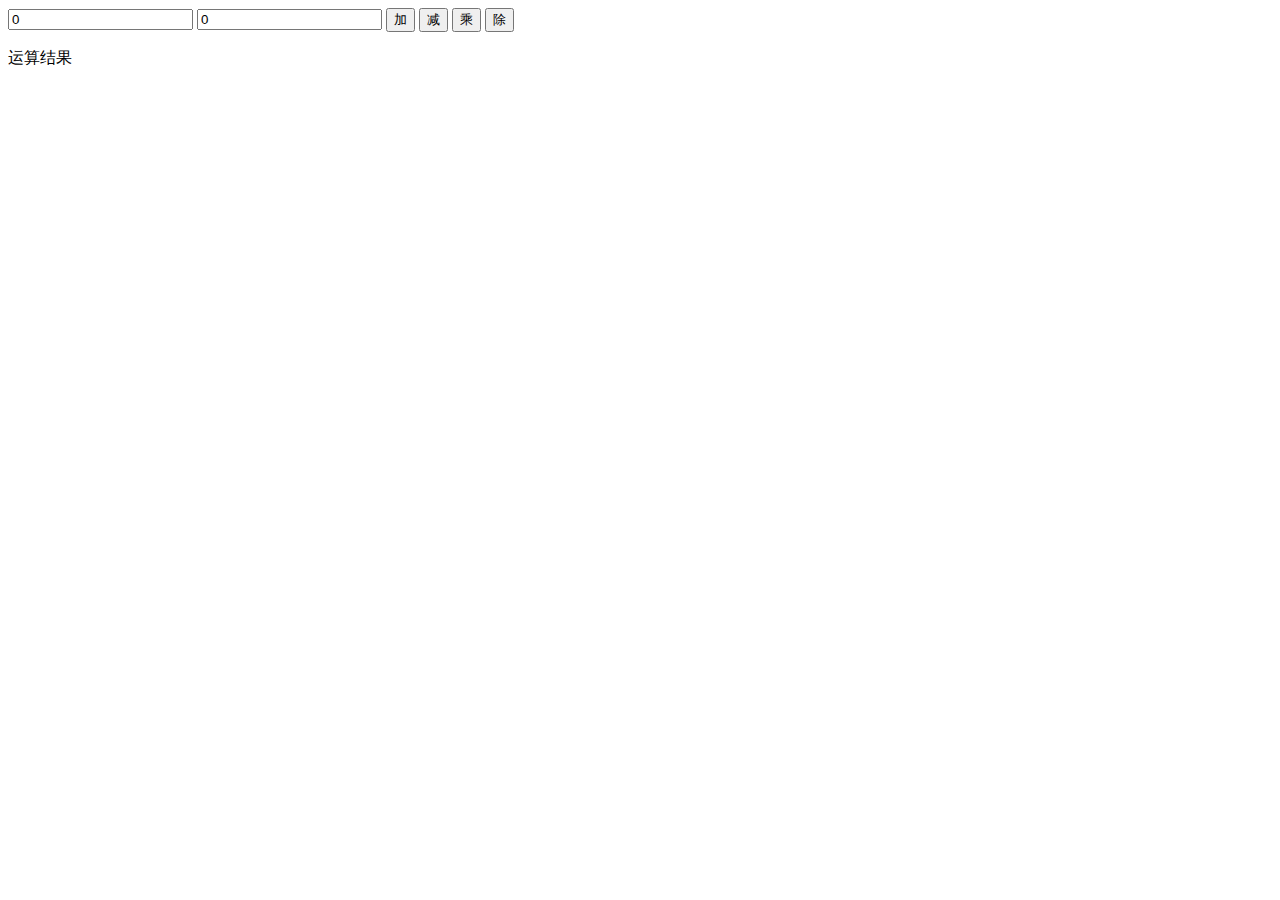
<file: demo.html>
<!DOCTYPE html>
<html>
<head>
    <meta charset="UTF-8">    
    <title>IFE ECMAScript</title>
</head>
<body>        
    <input id="first-number" type="number" value="0" placeholder="第一个数字">
    <input id="second-number" type="number" value="0" placeholder="第二个数字">
    <button id="add-btn">加</button>
    <button id="minus-btn">减</button>
    <button id="times-btn">乘</button>
    <button id="divide-btn">除</button>
    <p id="result">运算结果</p>
    <script>
        var firstNum = document.getElementById('first-number');
        var secondNum = document.getElementById('second-number');
        var addBtn = document.getElementById('add-btn');
        var minusBtn = document.getElementById('minus-btn');
        var timesBtn = document.getElementById('times-btn');
        var divideBtn = document.getElementById('divide-btn');
        var oP = document.getElementById('result');
        addBtn.onclick = function () {
            oP.innerHTML = Number(firstNum.value) + Number(secondNum.value)
        };
        minusBtn.onclick = function () {
            oP.innerHTML = Number(firstNum.value) - Number(secondNum.value)
        };
        timesBtn.onclick = function () {
            oP.innerHTML = Number(firstNum.value) * Number(secondNum.value)
        };
        divideBtn.onclick = function () {
            oP.innerHTML = Number(firstNum.value) / Number(secondNum.value)
        };
    </script>
</body>
</html>
</file>
